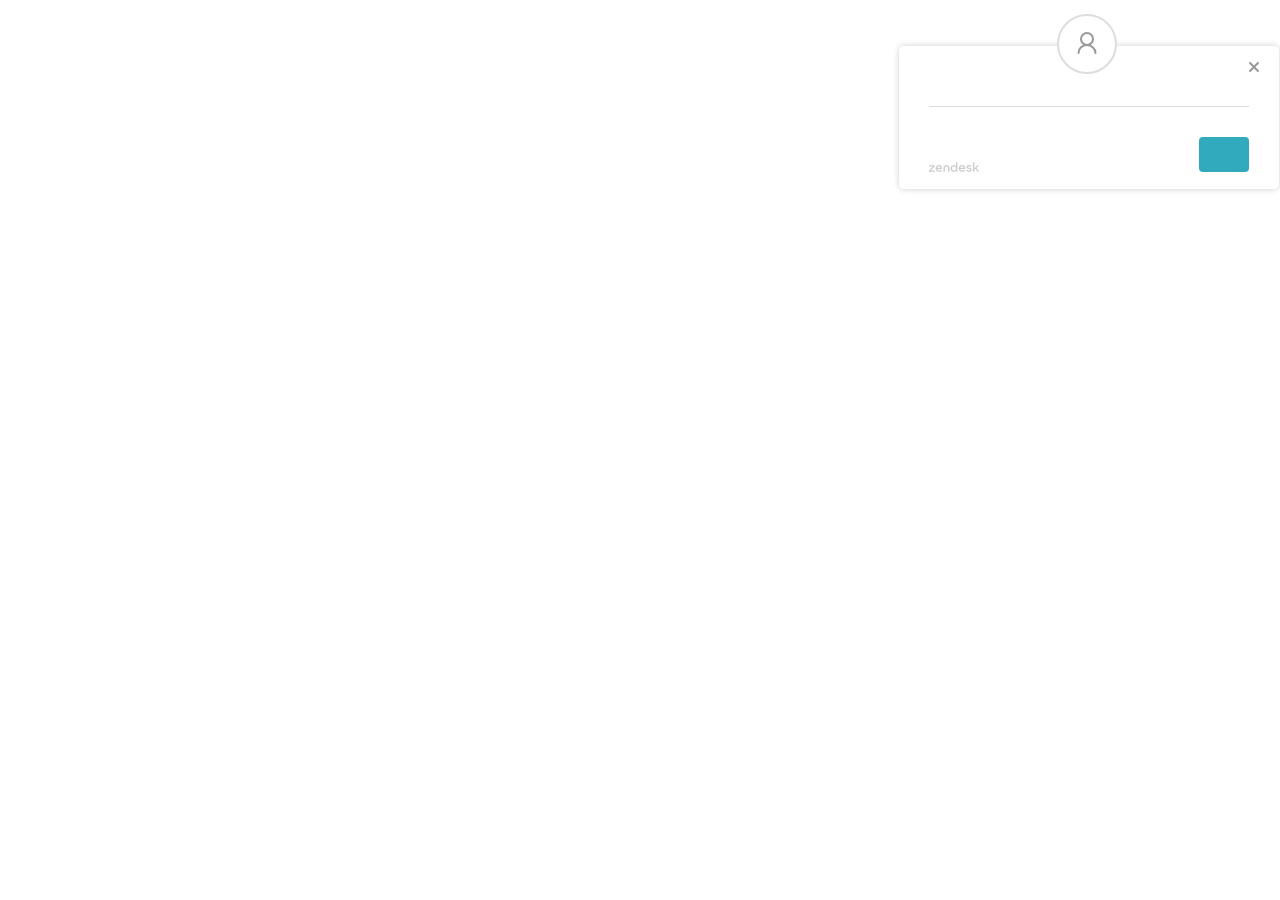
<file: Lemonade_files/saved_resource(2).html>
<!-- saved from url=(0011)about:blank -->
<html lang="en-US" dir="ltr"><head><meta http-equiv="Content-Type" content="text/html; charset=UTF-8"></head><body><div class="u-borderTransparent u-posRelative u-pullRight u-noPrint"><div data-reactroot=""><style>/*! normalize.css v3.0.1 | MIT License | git.io/normalize */html{font-family:sans-serif;-ms-text-size-adjust:100%;-webkit-text-size-adjust:100%}body{margin:0}article,aside,details,figcaption,figure,footer,header,hgroup,main,nav,section,summary{display:block}audio,canvas,progress,video{display:inline-block;vertical-align:baseline}audio:not([controls]){display:none;height:0}[hidden],template{display:none}a{background:transparent}a:active,a:hover{outline:0}abbr[title]{border-bottom:1px dotted}b,strong{font-weight:700}dfn{font-style:italic}h1{font-size:2em;margin:.67em 0}mark{background:#ff0;color:#000}small{font-size:80%}sub,sup{font-size:75%;line-height:0;position:relative;vertical-align:baseline}sup{top:-.5em}sub{bottom:-.25em}img{border:0}svg:not(:root){overflow:hidden}figure{margin:1em 40px}hr{box-sizing:content-box;height:0}pre{overflow:auto}code,kbd,pre,samp{font-family:monospace,monospace;font-size:1em}button,input,optgroup,select,textarea{color:inherit;font:inherit;margin:0}button{overflow:visible}button,select{text-transform:none}button,html input[type=button],input[type=reset],input[type=submit]{-webkit-appearance:button;cursor:pointer}button[disabled],html input[disabled]{cursor:default}button::-moz-focus-inner,input::-moz-focus-inner{border:0;padding:0}input{line-height:normal}input[type=checkbox],input[type=radio]{box-sizing:border-box;padding:0}input[type=number]::-webkit-inner-spin-button,input[type=number]::-webkit-outer-spin-button{height:auto}input[type=search]{-webkit-appearance:textfield;box-sizing:content-box}input[type=search]::-webkit-search-cancel-button,input[type=search]::-webkit-search-decoration{-webkit-appearance:none}fieldset{border:1px solid silver;margin:0 2px;padding:.35em .625em .75em}legend{border:0;padding:0}textarea{overflow:auto}optgroup{font-weight:700}table{border-collapse:collapse;border-spacing:0}td,th{padding:0}/*! suit-base v0.4.0 | MIT License | github.com/suitcss */html{background:inherit;color:inherit;font:16px sans-serif}a,a:active,a:focus,a:hover{color:#069}blockquote,dd,dl,figure,h1,h2,h3,h4,h5,h6,ol,p,pre,ul{margin:0}ol,ul{list-style:none;padding:0}.u-alignBaseline{vertical-align:baseline!important}.u-alignBottom{vertical-align:bottom!important}.u-alignMiddle{vertical-align:middle!important}.u-alignTop{vertical-align:top!important}.u-inline{display:inline!important}.u-inlineBlock{display:inline-block!important;max-width:100%}.u-block{display:block!important}.u-table{display:table!important}.u-tableCell{display:table-cell!important}.u-cf:after,.u-cf:before{content:" ";display:table}.u-cf:after{clear:both}.u-nbfc{overflow:hidden!important}.u-nbfcAlt{display:table-cell!important;width:10000px!important}.u-pullLeft{float:left!important}.u-pullRight{float:right!important}/*! suit-utils-link v0.3.1 | MIT License | github.com/suitcss */.u-linkClean,.u-linkClean:active,.u-linkClean:focus,.u-linkClean:hover,.u-linkComplex,.u-linkComplex:active,.u-linkComplex:focus,.u-linkComplex:hover{text-decoration:none!important}.u-linkComplex:active .u-linkComplexTarget,.u-linkComplex:focus .u-linkComplexTarget,.u-linkComplex:hover .u-linkComplexTarget{text-decoration:underline!important}.u-linkBlock,.u-linkBlock:active,.u-linkBlock:focus,.u-linkBlock:hover{display:block!important;text-decoration:none!important}.u-linkPseudo{display:inline-block;padding:0;border:0;margin:0;background:transparent;color:inherit;cursor:pointer!important;font:inherit}.u-linkPseudo:active,.u-linkPseudo:focus,.u-linkPseudo:hover{background:transparent;color:inherit;text-decoration:underline}.u-posAbsolute,.u-posAbsoluteCenter{position:absolute!important}.u-posAbsoluteCenter{bottom:0!important;left:0!important;margin:auto!important;right:0!important;top:0!important}.u-posFixed{position:fixed!important;-webkit-backface-visibility:hidden;backface-visibility:hidden}.u-posRelative{position:relative!important}.u-sizeFit,.u-sizeFitAlt{display:block!important;float:left!important;width:auto!important}.u-sizeFitAlt{float:right!important}.u-sizeFill{display:block!important;overflow:hidden!important;width:auto!important}.u-sizeFillAlt{display:table-cell!important;max-width:100%!important;width:10000px!important}.u-sizeFull{box-sizing:border-box!important;display:block!important;width:100%!important}.u-isActionable{cursor:pointer!important}.u-isDisabled{cursor:default!important}.u-isDraggable{cursor:move!important}.u-isHidden{display:none!important;visibility:hidden!important}.u-isShown{display:block!important;visibility:visible!important}table.u-isShown{display:table!important}tr.u-isShown{display:table-row!important}td.u-isShown,th.u-isShown{display:table-cell!important}.u-isHiddenVisually{position:absolute!important;overflow:hidden!important;width:1px!important;height:1px!important;padding:0!important;border:0!important;clip:rect(1px,1px,1px,1px)!important}.u-isInvisible{visibility:hidden!important}.u-isVisible{visibility:visible!important}/*! suit-utils-text v0.3.0 | MIT License | github.com/suitcss */.u-textBreak{word-wrap:break-word!important}.u-textCenter{text-align:center!important}.u-textLeft{text-align:left!important}.u-textRight{text-align:right!important}.u-textInheritColor{color:inherit!important}.u-textNoWrap,.u-textTruncate{white-space:nowrap!important}.u-textTruncate{max-width:100%;overflow:hidden!important;text-overflow:ellipsis!important;word-wrap:normal!important}/*! suit-arrange v0.3.0 | MIT License | github.com/suitcss */.Arrange{box-sizing:border-box;display:table;margin:0;min-width:100%;padding:0;table-layout:auto}.Arrange-sizeFill,.Arrange-sizeFit{display:table-cell;padding:0;vertical-align:top}.Arrange-sizeFill{width:100%}.Arrange-sizeFill img{height:auto;max-width:100%}.Arrange-sizeFit img{max-width:none!important;width:auto!important}.Arrange--middle .Arrange-sizeFill,.Arrange--middle .Arrange-sizeFit{vertical-align:middle}.Arrange--bottom .Arrange-sizeFill,.Arrange--bottom .Arrange-sizeFit{vertical-align:bottom}.Arrange--equal{table-layout:fixed}.Arrange--equal>.Arrange-sizeFill,.Arrange--equal>.Arrange-sizeFit{width:1%}.Arrange--withGutter{margin:0 -5px}.Arrange--withGutter>.Arrange-sizeFill,.Arrange--withGutter>.Arrange-sizeFit{padding:0 5px}/*! suit-button v3.1.0 | MIT License | github.com/suitcss */.Button{-webkit-appearance:none;background:transparent;border:1px solid currentcolor;box-sizing:border-box;color:inherit;cursor:pointer;display:inline-block;font:inherit;line-height:normal;margin:0;padding:.4em .75em;position:relative;text-align:center;text-decoration:none;-webkit-user-select:none;-moz-user-select:none;-ms-user-select:none;user-select:none;white-space:normal}.Button::-moz-focus-inner{border:0;padding:0}.Button:active,.Button:focus,.Button:hover{text-decoration:none}.Button.is-disabled,.Button:disabled{cursor:default;opacity:.6;-ms-filter:"alpha(opacity=60)"}/*! suit-button-group v2.1.0 | MIT License | github.com/suitcss */.ButtonGroup{display:block;font-size:0;margin:0;list-style:none;padding:0}.ButtonGroup-item{display:block;font-size:1rem}.ButtonGroup-item>.Button{display:block;width:100%}.ButtonGroup-item>.Button.is-pressed,.ButtonGroup-item>.Button:active,.ButtonGroup-item>.Button:focus,.ButtonGroup-item>.Button:hover{z-index:1}.ButtonGroup--hz>.ButtonGroup-item{display:inline-block}/*! suit-button-group v2.1.0 | MIT License | github.com/suitcss */.ButtonGroup--borderCollapse:not(.ButtonGroup--hz)>.ButtonGroup-item{margin-top:-1px}.ButtonGroup--borderCollapse:not(.ButtonGroup--hz)>.ButtonGroup-item:first-child{margin-top:0}.ButtonGroup--borderCollapse:not(.ButtonGroup--hz)>.ButtonGroup-item:not(:first-child):not(:last-child)>.Button{border-radius:0}.ButtonGroup--borderCollapse:not(.ButtonGroup--hz)>.ButtonGroup-item:first-child:not(:only-child)>.Button{border-bottom-left-radius:0;border-bottom-right-radius:0}.ButtonGroup--borderCollapse:not(.ButtonGroup--hz)>.ButtonGroup-item:last-child:not(:only-child)>.Button{border-top-left-radius:0;border-top-right-radius:0}.ButtonGroup--borderCollapse.ButtonGroup--hz>.ButtonGroup-item{margin-left:-1px}.ButtonGroup--borderCollapse.ButtonGroup--hz>.ButtonGroup-item:first-child{margin-left:0}.ButtonGroup--borderCollapse.ButtonGroup--hz>.ButtonGroup-item:not(:first-child):not(:last-child)>.Button{border-radius:0}.ButtonGroup--borderCollapse.ButtonGroup--hz>.ButtonGroup-item:first-child:not(:only-child)>.Button{border-bottom-right-radius:0;border-top-right-radius:0}.ButtonGroup--borderCollapse.ButtonGroup--hz>.ButtonGroup-item:last-child:not(:only-child)>.Button{border-bottom-left-radius:0;border-top-left-radius:0}.FlexEmbed{display:block;overflow:hidden;position:relative}.FlexEmbed:before{content:"";display:block;width:100%}.FlexEmbed--3by1:before{padding-bottom:33.33333333333333%}.FlexEmbed--2by1:before{padding-bottom:50%}.FlexEmbed--16by9:before{padding-bottom:56.25%}.FlexEmbed--4by3:before{padding-bottom:75%}.FlexEmbed-item,.FlexEmbed embed,.FlexEmbed iframe,.FlexEmbed object{bottom:0;height:100%;left:0;position:absolute;top:0;width:100%}/*! suitcss-components-grid v1.2.0 | MIT License | github.com/suitcss */.Grid{display:block;font-size:0;margin:0;padding:0;text-align:left}.Grid--alignCenter{text-align:center}.Grid--alignRight{text-align:right}.Grid--alignMiddle>.Grid-cell{vertical-align:middle}.Grid--alignBottom>.Grid-cell{vertical-align:bottom}.Grid--withGutter{margin:0 -10px}.Grid--withGutter>.Grid-cell{padding:0 10px}.Grid-cell{box-sizing:border-box;display:inline-block;font-size:1rem;margin:0;padding:0;text-align:left;vertical-align:top;width:100%}.Grid-cell--center{display:block;margin:0 auto}.u-posEnd{right:1.33333rem}.u-posEnd--flush{right:0}.u-posEndL{right:1.5rem}.u-posStart{left:1.33333rem}.u-posStart--flush{left:0}.u-posStartL{left:1.5rem}.u-posCenter{left:50%;-webkit-transform:translateX(-50%);transform:translateX(-50%)}.u-posStart--vert{top:1.33333rem}.u-posStart--vertFlush{top:0}.u-posStart--vertL{top:1.41667rem}.u-posEnd--vert{bottom:1.33333rem}.u-posCenter--vert{top:50%;-webkit-transform:translateY(-50%);transform:translateY(-50%)}.u-posStatic{position:static!important}.u-posFill{top:0;bottom:0;left:0;right:0}u-overflowAuto{overflow:auto!important}.u-marginAS{margin:.83333rem!important}.u-marginBN{margin-bottom:0!important}.u-marginBT{margin-bottom:.41667rem!important}.u-marginBS{margin-bottom:.83333rem!important}.u-marginBM{margin-bottom:1.25rem!important}.u-marginBL{margin-bottom:1.66667rem!important}.u-marginTA{margin-top:auto!important}.u-marginTT{margin-top:.41667rem!important}.u-marginTS{margin-top:.83333rem!important}.u-marginTM{margin-top:1.25rem!important}.u-marginTL{margin-top:1.66667rem!important}.u-marginVT{margin-top:.41667rem!important;margin-bottom:.41667rem!important}.u-marginVS{margin-top:.83333rem!important;margin-bottom:.83333rem!important}.u-marginVM{margin-top:1.25rem!important;margin-bottom:1.25rem!important}.u-marginVL{margin-top:1.66667rem!important;margin-bottom:1.66667rem!important}.u-marginVXL{margin-top:2.5rem!important;margin-bottom:2.5rem!important}.u-marginRS{margin-right:.83333rem!important}[dir=rtl] .u-marginRS{margin-right:0;margin-left:.83333rem}.u-marginRM{margin-right:1.25rem!important}.u-marginRL{margin-right:1.66667rem!important}.u-marginLS{margin-left:.83333rem!important}.u-marginLM{margin-left:1.25rem!important}.u-marginLL{margin-left:1.66667rem!important}.u-marginHT{margin-left:.41667rem!important;margin-right:.41667rem!important}.u-marginHS{margin-left:.83333rem!important;margin-right:.83333rem!important}.u-marginHM{margin-left:1.25rem!important;margin-right:1.25rem!important}.u-marginHL{margin-left:1.66667rem!important;margin-right:1.66667rem!important}.u-marginHXL{margin-left:2.5rem!important;margin-right:2.5rem!important}.u-marginHN{margin-left:0!important;margin-right:0!important}.u-paddingAN{padding:0!important}.u-paddingAS{padding:.83333rem!important}.u-paddingAL{padding:1.66667rem!important}.u-paddingHN{padding-left:0!important;padding-right:0!important}.u-paddingHT{padding-left:.41667rem!important;padding-right:.41667rem!important}.u-paddingHS{padding-left:.83333rem!important;padding-right:.83333rem!important}.u-paddingHM{padding-left:1.25rem!important;padding-right:1.25rem!important}.u-paddingHL{padding-left:1.66667rem!important;padding-right:1.66667rem!important}.u-paddingHXL{padding-left:2.5rem!important;padding-right:2.5rem!important}.u-paddingVS{padding-top:.83333rem!important;padding-bottom:.83333rem!important}.u-paddingVM{padding-top:1.25rem!important;padding-bottom:1.25rem!important}.u-paddingVL{padding-top:1.66667rem!important;padding-bottom:1.66667rem!important}.u-paddingVXL{padding-top:2.5rem!important;padding-bottom:2.5rem!important}.u-paddingVN{padding-top:0!important;padding-bottom:0!important}.u-paddingR{padding-right:2.08333rem}[dir=rtl] .u-paddingR{padding-right:0;padding-left:2.08333rem}.u-paddingLN{padding-left:0!important}.u-paddingL{padding-left:2.08333rem}.u-paddingLS{padding-left:.83333rem}.u-paddingLL{padding-left:1.66667rem}.u-paddingRN{padding-right:0!important}.u-paddingRS{padding-right:.83333rem!important}[dir=rtl] .u-paddingRS{padding-right:0;padding-left:.83333rem}.u-paddingRM{padding-right:1.25rem!important}.u-paddingRL{padding-right:1.66667rem!important}.u-paddingRXL{padding-right:2.5rem!important}.u-paddingTT{padding-top:.41667rem!important}.u-paddingTS{padding-top:.83333rem!important}.u-paddingTM{padding-top:1.25rem!important}.u-paddingTL{padding-top:1.66667rem!important}.u-paddingTN{padding-top:0!important}.u-paddingBN{padding-bottom:0!important}.u-paddingBT{padding-bottom:.41667rem!important}.u-paddingBS{padding-bottom:.83333rem!important}.u-paddingBM{padding-bottom:1.25rem!important}.u-paddingBL{padding-bottom:1.66667rem!important}.u-paddingBXL{padding-bottom:2.5rem!important}.u-textCTA{color:#78a300}.u-textSecondary{color:#999!important}.u-textBody{color:#333}.u-textError{color:#eb6651}.u-textPlaceholder{color:#dadada}.u-textAluminum{color:#999!important}.u-fillAluminum svg{fill:#999!important}.u-fillGainsboro svg{fill:#ddd!important}.u-textSizeSml{font-size:1rem!important}.u-textSizeNml{font-size:1.08333rem!important}.u-textSizeMed{font-size:1.16667rem!important}.u-textSize15{font-size:1.25rem!important}.u-textSizeLrg{font-size:1.33333rem}.u-textSizeBaseMobile{font-size:1.33333rem!important}.u-textBold{font-weight:700}.u-textNormal{font-weight:400!important}.u-textXHeight{line-height:.9}.u-isSelectable{cursor:text}.u-isSuccessful{color:#78a300!important}.u-isSuccessful svg{fill:#78a300!important}.u-isError{color:#e03b30!important}.u-backgroundWhite{background-color:#fff!important}.u-backgroundWhiteSmoke{background-color:#f8f8f8!important}.u-flipText{-webkit-transform:scale(-1);transform:scale(-1)}.u-borderTransparent{border:.08333rem solid transparent!important}.u-borderNone{border:none!important}.u-borderTop{border-top:.09167rem solid #ddd}.u-border{border:.09167rem solid #ddd}.u-borderBottom{border-bottom:.09167rem solid #ddd}.u-borderError{border-color:#eb6651!important}.u-zIndex1{z-index:1}.u-vsizeAll{height:100%!important}.u-hsizeAll{width:100%!important}.u-clearLeft{clear:left}.u-flex{display:-ms-flexbox!important;display:flex!important}.u-flexJustifyCenter{-ms-flex-pack:center!important;justify-content:center!important}.u-flexJustifyBetween{-ms-flex-pack:justify!important;justify-content:space-between!important}.u-flexAlignItemsCenter{-ms-flex-align:center!important;align-items:center!important}.u-flexAlignItemsBase{-ms-flex-align:baseline!important;align-items:baseline!important}.u-displayInherit{display:inherit}@media print{.u-noPrint{display:none!important}}html{color:#333;font:12px/1.4 Helvetica,Arial,Lucida Grande,sans-serif;overflow:hidden}h1,h2,h3,h4,h5,h6{margin-top:0}a{color:#78a300;text-decoration:none}p{margin-bottom:1.25rem}a:active,a:focus,a:hover{color:#78a300;text-decoration:underline}fieldset{border:0;margin:0;padding:0}iframe{border:0}[tabindex="-1"]:focus{outline:none!important}input[type=search]{box-sizing:border-box;border-radius:0;-webkit-appearance:none;-webkit-tap-highlight-color:transparent}select{-webkit-appearance:none;-moz-appearance:none;appearance:none}select::-ms-expand{display:none}
  .src-component-Avatar-avatar{border-radius:50%;border:.16667rem solid #ddd;background-color:#fff;height:3.75rem;width:3.75rem}
  .Container{box-sizing:border-box}.Container--popover{border-radius:.66667rem;box-shadow:0 0 .5rem 0 rgba(0,0,0,.2);background:hsla(0,0%,100%,.98)}.Container--fullscreen{background:#fff;width:100%;height:100%}.Container--card{border-radius:.41667rem;box-shadow:0 .09167rem 12rem .33333rem 0/rgba(0,0,0,.3);background:hsla(0,0%,100%,.98);max-width:51.66667rem;min-width:33.33333rem;padding:2.5rem 3.33333rem 0}.Container--fullscreen-center-vert{padding-top:20%;padding-top:calc(30% - 3.33333rem)}@media screen and (orientation:landscape){.Container--fullscreen-center-vert{padding-top:calc(10% - 3.33333rem)}}.Container-pullout{margin:-2.08333rem -2.08333rem 0}.Container-bar{position:absolute;height:3.66667rem;background:#f8f8f8;right:0;left:0;top:0}.Container--halfscreen{box-shadow:0 0 .33333rem 0 rgba(0,0,0,.12);height:98%;margin-top:.33333rem}.Container--halfscreen-heading{height:0;padding-bottom:2rem!important;padding-top:1rem!important}.Container--dashed{border:.16667rem dashed #ddd;border-radius:.41667rem;background-color:#fff;opacity:.9}.Container--dashed:hover{background-color:#f8f8f8}.Container--channelChoicePopup{background-color:#fff;bottom:3.5rem;right:0;min-width:13.16667rem;max-width:25rem;padding:.41667rem;border-radius:.33333rem;box-shadow:0 0 .5rem 0 rgba(0,0,0,.2);-webkit-animation:channelChoiceAppear .1s ease-in-out;animation:channelChoiceAppear .1s ease-in-out}[dir=rtl] .Container--channelChoicePopup{right:auto;left:0}@-webkit-keyframes channelChoiceAppear{0%{opacity:0}to{opacity:1}}@keyframes channelChoiceAppear{0%{opacity:0}to{opacity:1}}.c-btn{display:inline-block;transition:border-color .25s ease-in-out,box-shadow .1s ease-in-out,background-color .25s ease-in-out,color .25s ease-in-out;margin:0;border:1px solid #30aabc;border-radius:4px;background-color:transparent;cursor:pointer;padding:0 2.25em;min-width:8.33333em;overflow:visible;vertical-align:middle;text-align:center;text-decoration:none;line-height:2.34167;white-space:nowrap;color:#30aabc;font-family:inherit;font-size:12px;font-weight:400;-webkit-font-smoothing:subpixel-antialiased;box-sizing:border-box;-webkit-user-select:none;-moz-user-select:none;-ms-user-select:none;user-select:none;-webkit-touch-callout:none}.c-btn::-moz-focus-inner{border:0;padding:0}.c-btn--pill{border-radius:100px}.c-btn--medium{min-width:8.57143em;line-height:2.71429}.c-btn--large,.c-btn--medium{padding:0 1.92857em;font-size:14px}.c-btn--large{min-width:10em;line-height:3.43571}.c-btn--full{width:100%;overflow:hidden;text-overflow:ellipsis}.l-btn-group{position:relative;z-index:0}.l-btn-group .c-btn{position:relative;margin-left:-1px;border-radius:0}.l-btn-group .c-btn.is-active.is-active,.l-btn-group .c-btn.is-hovered.is-hovered,.l-btn-group .c-btn:active:active,.l-btn-group .c-btn:hover:hover{z-index:1}.l-btn-group .c-btn.is-focused{box-shadow:inset 0 0 0 3px rgba(48,170,188,.4)}.l-btn-group .c-btn.is-disabled.is-disabled,.l-btn-group .c-btn:disabled:disabled{z-index:-1}.l-btn-group .c-btn.c-btn--primary.is-focused,.l-btn-group .c-btn.is-selected.is-focused{box-shadow:inset 0 0 0 3px hsla(0,0%,100%,.3)}.l-btn-group .c-btn--primary.c-btn--primary,.l-btn-group .c-btn--primary.is-active.is-active,.l-btn-group .c-btn--primary.is-hovered.is-hovered,.l-btn-group .c-btn--primary:active:active,.l-btn-group .c-btn--primary:hover:hover,.l-btn-group .c-btn.is-disabled.is-disabled,.l-btn-group .c-btn:disabled:disabled{border-right-color:hsla(0,0%,100%,.4);border-left-color:hsla(0,0%,100%,.4)}.l-btn-group .c-btn.c-btn--primary,.l-btn-group .c-btn.is-disabled.is-disabled,.l-btn-group .c-btn.is-selected,.l-btn-group .c-btn:disabled:disabled{border-top-width:0;border-bottom-width:0;line-height:2.5}.l-btn-group .c-btn--medium.c-btn.c-btn--primary,.l-btn-group .c-btn--medium.c-btn.is-selected,.l-btn-group .c-btn--medium.is-disabled.is-disabled,.l-btn-group .c-btn--medium:disabled:disabled{line-height:2.86429}.l-btn-group .c-btn--large.c-btn.c-btn--primary,.l-btn-group .c-btn--large.c-btn.is-selected,.l-btn-group .c-btn--large.is-disabled.is-disabled,.l-btn-group .c-btn--large:disabled:disabled{line-height:3.57143}.l-btn-group.is-rtl{direction:rtl}.l-btn-group.is-rtl .c-btn{margin-right:-1px;margin-left:0;border-radius:0}.l-btn-group.is-rtl .c-btn:last-of-type,.l-btn-group:not(.is-rtl) .c-btn:first-of-type{margin-left:0;border-top-left-radius:4px;border-bottom-left-radius:4px}.l-btn-group.is-rtl .c-btn:first-of-type,.l-btn-group:not(.is-rtl) .c-btn:last-of-type{margin-right:0;border-top-right-radius:4px;border-bottom-right-radius:4px}.l-btn-group.is-rtl .c-btn--pill:last-of-type,.l-btn-group:not(.is-rtl) .c-btn--pill:first-of-type{border-top-left-radius:100px;border-bottom-left-radius:100px}.l-btn-group.is-rtl .c-btn--pill:last-of-type .c-btn__icon,.l-btn-group:not(.is-rtl) .c-btn--pill:first-of-type .c-btn__icon{margin-right:-2px}.l-btn-group.is-rtl .c-btn--pill:first-of-type,.l-btn-group:not(.is-rtl) .c-btn--pill:last-of-type{border-top-right-radius:100px;border-bottom-right-radius:100px}.l-btn-group.is-rtl .c-btn--pill:first-of-type .c-btn__icon,.l-btn-group:not(.is-rtl) .c-btn--pill:last-of-type .c-btn__icon{margin-left:-2px}.l-btn-group.is-rtl .c-btn.c-btn--primary:last-of-type,.l-btn-group.is-rtl .c-btn.is-disabled.is-disabled:last-of-type,.l-btn-group.is-rtl .c-btn.is-selected:last-of-type,.l-btn-group.is-rtl .c-btn:disabled:disabled:last-of-type,.l-btn-group:not(.is-rtl) .c-btn.c-btn--primary:first-of-type,.l-btn-group:not(.is-rtl) .c-btn.is-disabled.is-disabled:first-of-type,.l-btn-group:not(.is-rtl) .c-btn.is-selected:first-of-type,.l-btn-group:not(.is-rtl) .c-btn:disabled:disabled:first-of-type{border-left-color:transparent}.l-btn-group.is-rtl .c-btn.c-btn--primary:first-of-type,.l-btn-group.is-rtl .c-btn.is-disabled.is-disabled:first-of-type,.l-btn-group.is-rtl .c-btn.is-selected:first-of-type,.l-btn-group.is-rtl .c-btn:disabled:disabled:first-of-type,.l-btn-group:not(.is-rtl) .c-btn.c-btn--primary:last-of-type,.l-btn-group:not(.is-rtl) .c-btn.is-disabled.is-disabled:last-of-type,.l-btn-group:not(.is-rtl) .c-btn.is-selected:last-of-type,.l-btn-group:not(.is-rtl) .c-btn:disabled:disabled:last-of-type{border-right-color:transparent}.c-btn.c-btn--dark.is-disabled.is-disabled,.c-btn.c-btn--dark:disabled:disabled{background-color:#819a9e;color:#03363d}.c-btn.is-hovered.is-hovered,.c-btn:hover:hover{border-color:transparent;background-color:#41c8dc;text-decoration:none;color:#fff}.c-btn:focus{outline:none}.c-btn.is-focused{box-shadow:0 0 0 3px rgba(48,170,188,.4)}.c-btn.is-active.is-active,.c-btn:active:active{transition:border-color .1s ease-in-out,background-color .1s ease-in-out,color .1s ease-in-out;border-color:transparent;background-color:#3094a3;text-decoration:none;color:#fff}.c-btn.is-focused.is-active.is-active,.c-btn.is-focused:active:active,.c-btn.is-hovered.is-hovered.is-active.is-active,.c-btn.is-hovered.is-hovered:active:active,.c-btn:hover:hover.is-active.is-active,.c-btn:hover:hover:active:active{box-shadow:none}.c-btn.is-disabled.is-disabled,.c-btn:disabled:disabled{border-color:transparent;box-shadow:none;background-color:#ddd;cursor:default;color:#fff}.c-btn--basic{border-color:transparent;background-color:transparent}.c-btn.c-btn--primary,.c-btn.is-selected{border-color:transparent;background-color:#30aabc;color:#fff}.c-btn--icon{padding:0;width:30px;min-width:0;height:30px}.c-btn--icon.c-btn--medium{width:40px;height:40px}.c-btn--icon.c-btn--large{width:50px;height:50px}.c-btn__icon{transition:-webkit-transform .25s ease-in-out;transition:transform .25s ease-in-out;transition:transform .25s ease-in-out,-webkit-transform .25s ease-in-out;margin-top:-2px;width:14px;height:14px;vertical-align:middle}.c-btn--medium .c-btn__icon{width:18px;height:18px}.c-btn--large .c-btn__icon{width:24px;height:24px}.c-btn__icon.is-rotated{-webkit-transform:rotate(180deg);transform:rotate(180deg)}.is-rtl .c-btn__icon.is-rotated{-webkit-transform:rotate(-180deg);transform:rotate(-180deg)}.Button{font-size:1.16667rem;padding:1.25rem 1.66667rem;border-radius:.41667rem;color:#fff}.Button:disabled{background:#ddd}.Button.is-mobile{padding:1.16667rem}.ButtonGroup :last-child:not(:only-child){margin-left:.41667rem}[dir=rtl] .ButtonGroup :last-child:not(:only-child){margin-right:.41667rem;margin-left:0}.Button--cta{background:#78a300;color:#fff;fill:#fff;border-radius:.41667rem;font-weight:700;letter-spacing:.4;bottom:-5px;padding:1rem 1.83333rem 1.16667rem}.Button--nav{color:#999;padding-top:1.33333rem;border:0}.Button--nav:active svg,.Button--nav:hover svg{fill:#555}.Button--navDesktop{bottom:.5rem}.Button--field{border-top-right-radius:.25rem;border-bottom-right-radius:.25rem;border-top-left-radius:0;border-bottom-left-radius:0;padding:1rem 1.16667rem .66667rem}[dir=rtl] .Button--field{border-top-right-radius:0;border-bottom-right-radius:0;border-top-left-radius:.25rem;border-bottom-left-radius:.25rem;margin-left:0!important;margin-right:.83333rem!important}.Button--fieldMobile{padding:1.16667rem 1.16667rem .83333rem;background:#f3f3f3}.Button--fieldMobile:active,.Button--fieldMobile:focus{background:#ddd!important}.Button--dropzone{padding:1.16667rem .83333rem;color:#999}.Button--icon{color:#555;padding:.83333rem}.Button--icon .Icon svg path{fill:#777}.Button--icon:active,.Button--icon:focus,.Button--icon:hover{background:#f3f3f3;border-radius:.33333rem;color:#333}.Button--icon:active .Icon svg path,.Button--icon:focus .Icon svg path,.Button--icon:hover .Icon svg path{fill:#555}.c-btn{font-size:1.08333rem;padding-right:2rem;padding-left:2rem;min-width:0}.c-btn--primary{color:hsla(0,0%,100%,.8);max-width:75%}.c-btn--primary,.c-btn--primary.is-mobile{text-overflow:ellipsis;overflow:hidden!important}.c-btn--primary.is-mobile{max-width:100%}.c-btn--primary:active,.c-btn--primary:focus,.c-btn--primary:hover{color:#fff}.c-btn--primary--icon{background:#78a300;color:hsla(0,0%,100%,.8);padding:.91667rem 0;min-width:6.33333rem;line-height:1}.c-btn--primary--icon:active,.c-btn--primary--icon:focus,.c-btn--primary--icon:hover{color:#fff}.c-btn--pill{border-radius:999rem!important;padding:.58333rem 1.16667rem;line-height:1}.c-btn--pill:active svg,.c-btn--pill:hover svg{fill:#555}[dir=rtl] .c-btn--pill{padding-right:1.16667rem!important;padding-left:.75rem!important}.c-btn--secondary{color:#999;border-color:#ddd!important}.c-btn--secondary:active,.c-btn--secondary:hover{color:#555!important;background:#f8f8f8!important}.c-btn--fullWidth{width:100%!important;max-width:100%!important}.Icon{padding-right:1rem}[dir=rtl] .Icon{padding-right:0;padding-left:1rem}.Icon svg{min-width:1.66667rem;min-height:1.66667rem;height:1.66667rem;width:1.66667rem}.Icon--search{padding-left:.5rem;padding-right:.66667rem}[dir=rtl] .Icon--search{padding-left:.25rem;padding-right:.5rem}.Icon--search svg{fill:#999;min-width:1.16667rem;min-height:1.16667rem;height:1.16667rem;width:1.16667rem}.Icon--form svg{min-width:1.33333rem;min-height:1.33333rem;height:1.33333rem;width:1.33333rem}.Icon--zendesk{top:.83333rem;margin-left:.33333rem;margin-right:1.08333rem}[dir=rtl] .Icon--zendesk{padding-left:.25rem;padding-right:.5rem}.Icon--zendesk svg{min-width:4.16667rem;width:4.16667rem}.Icon--zendesk svg:active path,.Icon--zendesk svg:focus path,.Icon--zendesk svg:hover path{fill:#03363d}.Icon--zendesk svg path{fill:#ccc}.Icon--close{padding:0}.Icon--close.is-mobile{display:block;margin-top:.16667rem}.Icon--close svg{fill:#999;min-width:.83333rem;min-height:.83333rem;height:.83333rem;width:.83333rem}.Icon--back{display:block;margin-top:-.16667rem}.Icon--back.is-mobile{margin-top:0;padding-left:.08333rem}.Icon--back svg{fill:#999;min-width:1.16667rem;min-height:1.16667rem;height:1.16667rem;width:1.16667rem}.Icon--link{padding-left:.58333rem!important;padding-right:0!important}.Icon--link svg{fill:#999;min-width:.66667rem;min-height:.66667rem;height:.66667rem;width:.66667rem}.Icon--paperclip-small{padding-right:.41667rem}.Icon--paperclip-small svg{fill:#999;min-width:1.33333rem;min-height:1.33333rem;height:1.33333rem;width:1.33333rem}.Icon--paperclip-large{padding-right:0}.Icon--paperclip-large svg{fill:#999;min-width:3rem;min-height:3rem;height:3rem;width:3rem}.Icon--tick{border:.16667rem solid #ccc;width:5.66667rem;height:5.66667rem;box-sizing:border-box;border-radius:50%;margin-bottom:.75rem}.Icon--tick,[dir=rtl] .Icon--tick{padding:1.66667rem}.Icon--tick svg{fill:#78a300;min-width:2rem;min-height:1.5rem;width:2rem;height:1.5rem;position:absolute;top:50%;left:50%;-webkit-transform:translate(-50%,-50%);transform:translate(-50%,-50%)}.Icon--circleTick-large svg{width:4rem;height:4rem}.Icon--check svg{fill:#999;margin-left:.16667rem;margin-top:.16667rem;min-width:.83333rem;min-height:.83333rem;height:.83333rem;width:.83333rem}[dir=rtl] .Icon--check{padding-left:0;padding-right:.16667rem}.Icon--chevron svg{fill:#999;min-width:1rem;min-height:1rem;height:1rem;width:1rem;padding:0}.Icon--dropdownArrow{display:block;width:0;height:0;border-left:.41667rem solid transparent;border-right:.41667rem solid transparent;border-bottom:.41667rem solid #bbb;margin-bottom:.25rem}.Icon--dropdownArrowBottom{border-top:.41667rem solid #bbb;border-bottom:0;margin-bottom:0}.Icon--avatar{box-sizing:border-box}.Icon--avatar svg{fill:#78a300;color:#999;min-width:2.16667rem;min-height:2.16667rem;height:2.16667rem;width:2.16667rem;padding:0;display:inline-block;position:relative;top:50%;margin-top:-1.16667rem;margin-left:-.08333rem}.Icon--clearInput{display:block;padding-left:.41667rem;padding-right:0}.Icon--clearInput svg{min-width:1.33333rem;min-height:1.33333rem;width:1.33333rem;height:1.33333rem}[dir=rtl] .Icon--clearInput{padding-left:0}.Icon--preview{padding-right:.66667rem;margin-top:.33333rem}.Icon--preview svg{min-width:2rem;min-height:2rem;height:2rem;width:2rem}.Icon--preview-close{position:absolute;top:50%;right:.41667rem;margin-top:-.29167rem!important}.Icon--preview-close svg{fill:#999;min-width:.58333rem;min-height:.58333rem;height:.58333rem;width:.58333rem}@font-face{font-weight:400;font-style:normal}.Form{margin:0}.form-group,.rf-Form{margin-bottom:1.16667rem}.Form-cta--bar{border-radius:.66667rem .66667rem 0 0;padding:1.58333rem 2.08333rem;background:#f8f8f8;border-bottom:.09167rem solid #ddd}.Form-cta--barFullscreen{padding-top:1.5rem}.Form-ctaLegend{top:1.08333rem}.Form-fieldContainer{margin-bottom:1.66667rem}.Form-fieldContainer:last-of-type{margin-bottom:0}.Form-field{background:#fff;border:.09167rem solid #dadada;border-radius:.33333rem;padding:.79167rem .83333rem;color:#999;font-size:1.08333rem}.Form-field input,.Form-field select,.Form-field textarea{border:none;background:none;resize:none;color:#333;width:100%;padding:0}.Form-field input:focus,.Form-field select:focus,.Form-field textarea:focus{-webkit-appearance:none;-moz-appearance:none;appearance:none;outline:none}.Form-field:hover{border:.09167rem solid #999}.Form-field textarea{height:6.5rem}.Form-field--small{padding:.33333rem .83333rem}.Form-field--display,.Form-field--display-preview{background:#f8f8f8;border:.09167rem solid #dadada;border-radius:.33333rem;padding:.75rem .83333rem .83333rem;color:#999}.Form-field--display-preview{padding:.58333rem}.Form-fieldArrows{position:absolute;right:1.16667rem;top:1.08333rem;pointer-events:none}[dir=rtl] .Form-fieldArrows{left:1.16667rem;right:auto}.Form-fieldArrows--small{top:.75rem}.Form-field--search{padding:.91667rem .83333rem;height:3.58333rem}.Form-field--search.is-mobile input:not([type=checkbox]),.Form-field--search.is-mobile select,.Form-field--search.is-mobile textarea{width:calc(100% - 3.33333rem)}[dir=rtl] .Form-field--search{padding-left:0!important;padding-right:.91667rem!important}.Form-field--focused{border:.09167rem solid #999;box-shadow:0 0 0 .25rem hsla(0,0%,60%,.4)}.Form-field--focused>.Icon--search{color:#78a300}.Form-field--invalid,.Form-field--invalid:hover,.Form-field--invalidFocused{border:.09167rem solid #eb6651}.Form-field--invalidFocused{box-shadow:0 0 0 .25rem hsla(8,79%,62%,.4)}.Form-field--clean,.Form-field--clean:hover{border:none;padding:0}.Form-field--dropdown{padding-left:1rem}.Form-field--blurred.Form-field--invalid{border:.09167rem solid #eb6651}.Form-fieldLabel{margin-bottom:.58333rem;font-weight:700;display:block;color:#777}.Form-description{margin-top:.58333rem}.LoadingEllipses{min-width:1.66667rem}.LoadingEllipses-item{width:.5rem;height:.5rem;background-color:#78a300;border-radius:100%;-webkit-animation-fill-mode:both;animation-fill-mode:both}.LoadingEllipses-item--fade{-webkit-animation:Fade-delay 1.2s infinite ease-in-out;animation:Fade-delay 1.2s infinite ease-in-out}.LoadingEllipses-item--bounce{-webkit-animation:Bounce-delay 1.2s infinite ease-in-out;animation:Bounce-delay 1.2s infinite ease-in-out}.LoadingEllipses-item:first-child{-webkit-animation-delay:-.32s;animation-delay:-.32s}.LoadingEllipses-item:nth-child(2){-webkit-animation-delay:-.16s;animation-delay:-.16s}.LoadingSpinner{background:transparent!important;border-bottom-color:transparent!important;border:.16667rem solid;height:1rem;width:1rem;-webkit-animation:Rotate-delay .85s linear 0s infinite;animation:Rotate-delay .85s linear 0s infinite;border-radius:100%;display:inline-block}.Anim-color{transition:background-color .5s ease}.Anim-all--fast{transition:all .25s ease}.Anim-none{transition:none!important}@-webkit-keyframes Bounce-delay{0%,80%,to{-webkit-transform:scale(0);transform:scale(0)}40%{-webkit-transform:scale(1);transform:scale(1)}}@keyframes Bounce-delay{0%,80%,to{-webkit-transform:scale(0);transform:scale(0)}40%{-webkit-transform:scale(1);transform:scale(1)}}@-webkit-keyframes Fade-delay{0%,80%,to{opacity:0}40%{opacity:1}}@keyframes Fade-delay{0%,80%,to{opacity:0}40%{opacity:1}}@-webkit-keyframes Rotate-delay{0%{-webkit-transform:rotate(0deg);transform:rotate(0deg)}to{-webkit-transform:rotate(1turn);transform:rotate(1turn)}}@keyframes Rotate-delay{0%{-webkit-transform:rotate(0deg);transform:rotate(0deg)}to{-webkit-transform:rotate(1turn);transform:rotate(1turn)}}.IpmDesktop{margin-top:3.75rem;min-width:31.66667rem;max-width:31.66667rem}.IpmDesktop-avatar{top:-2.66667rem;left:50%;margin-left:-2.66667rem;height:5rem;width:5rem}.IpmDesktop-intro{color:#999;font-size:1rem;line-height:1.66667rem;margin-top:.58333rem;max-width:25.41667rem;word-wrap:break-word}.IpmDesktop-message{color:#333;font-size:1.16667rem;line-height:1.66667rem;border-bottom:.08333rem solid #ddd;white-space:pre-line}.IpmDesktop-footer{height:3.08333rem}.IpmDesktop-footer--logo{left:-.33333rem;bottom:.16667rem}.IpmDesktop-footer--logo span{padding-left:0}.closeButton .Button{padding:1.25rem}.IpmDesktop-footer .c-btn--primary{text-overflow:clip;font-size:1rem;max-width:20.83333rem;background-color:#30aabc}
html { font-size: 12px }</style><style></style><div></div><div><div class="u-posRelative u-zIndex1"><div class="Button Button--nav u-posAbsolute u-posStart--vertFlush u-posEnd--flush u-paddingR "><span class="Icon Icon--close u-textInheritColor" type="Icon--close"><svg xmlns="http://www.w3.org/2000/svg" width="10" height="10" viewBox="0 0 10 10"><path d="M6.4,5l3.3-3.3c0.4-0.4,0.4-1,0-1.4s-1-0.4-1.4,0L5,3.6L1.7,0.3c-0.4-0.4-1-0.4-1.4,0s-0.4,1,0,1.4L3.6,5L0.3,8.3 c-0.4,0.4-0.4,1,0,1.4C0.5,9.9,0.7,10,1,10s0.5-0.1,0.7-0.3L5,6.4l3.3,3.3C8.5,9.9,8.7,10,9,10s0.5-0.1,0.7-0.3 c0.4-0.4,0.4-1,0-1.4L6.4,5z"></path></svg></span></div></div></div><div id="Embed"><div class="Container u-posRelative IpmDesktop u-paddingHXL u-marginBM Container--popover Container--card"><div class="Container-content u-paddingBM"><span class="Icon Icon--avatar src-component-Avatar-avatar u-block u-paddingAN u-textCenter IpmDesktop-avatar u-posAbsolute" type="Icon--avatar"><svg xmlns="http://www.w3.org/2000/svg" width="26" height="26" viewBox="0 0 26 26"><g fill="none" stroke="currentColor" stroke-width="2"><circle cx="13" cy="9" r="6"></circle><path d="M21.5 22.9c0-4.1-3.9-7.8-8.5-7.8s-8.5 3.4-8.5 7.8" stroke-linecap="round"></path></g></svg></span><p class="IpmDesktop-intro u-marginBS u-marginHN u-textCenter"></p><p class="IpmDesktop-message u-paddingBL"></p><div class="IpmDesktop-footer u-paddingTM u-posRelative"><a href="https://www.zendesk.com/connect/?utm_source=ipm&amp;utm_medium=poweredbyzendesk&amp;utm_campaign=image" target="_blank" class="u-linkClean u-posAbsolute u-posEnd--vert u-posStart IpmDesktop-footer--logo u-posStart--flush"><span class="Icon Icon--zendesk u-posRelative" type="Icon--zendesk"><svg id="Layer_1" data-name="Layer 1" xmlns="http://www.w3.org/2000/svg" viewBox="0 0 624.47 119.59"><defs><style>.cls-1{fill:#03363d;}</style></defs><path class="cls-1" d="M2014.78,120.15A31.34,31.34,0,0,0,2037,111.5l11,11.91c-7.3,7.49-17.4,13.07-33.12,13.07-26.95,0-44.35-17.86-44.35-42.07,0-24,18.34-42.07,41.91-42.07,26.76,0,41.91,20.36,40.61,48.6H1989.9c2.24,11.72,10.48,19.21,24.88,19.21m19.27-32.65c-1.68-10.95-8.23-19-21.33-19-12.16,0-20.58,6.91-22.83,19h44.16Z" transform="translate(-1599.52 -16.89)"></path><path class="cls-1" d="M0 102.38L48.68 52.94 1.14 52.94 1.14 37.42 71.24 37.42 71.24 53.26 22.56 102.7 71.89 102.7 71.89 118.22 0 118.22 0 102.38z"></path><path class="cls-1" d="M1726.05 120.15a31.34 31.34 0 0 0 22.27-8.65l11 11.91c-7.3 7.49-17.4 13.07-33.12 13.07-26.95 0-44.35-17.86-44.35-42.07 0-24 18.34-42.07 41.91-42.07 26.76 0 41.91 20.36 40.61 48.6h-63.24c2.24 11.72 10.48 19.21 24.88 19.21m19.27-32.65c-1.68-10.95-8.23-19-21.33-19-12.16 0-20.58 6.91-22.83 19h44.16zM1869.51 94.46c0-25.86 19.31-42 40.56-42 10.71 0 20.94 4.69 26.94 12.13V16.89h17.21v118H1937V123.71c-6.16 7.92-16.39 12.77-27.1 12.77-20.6 0-40.4-16.32-40.4-42m68.48-.16c0-14.38-10.87-26.18-25.64-26.18-14.44 0-25.64 11.47-25.64 26.18s11.19 26.34 25.64 26.34c14.77 0 25.64-11.8 25.64-26.34M2064.34 117.73l15.57-8.08a23.12 23.12 0 0 0 20.77 11.79c9.74 0 14.77-5 14.77-10.66 0-6.46-9.41-7.92-19.63-10-13.8-2.91-28.07-7.44-28.07-24.08 0-12.77 12.17-24.57 31.32-24.4 15.09 0 26.29 6 32.62 15.67l-14.44 7.92c-3.73-5.66-10.06-9.21-18.17-9.21-9.25 0-14 4.53-14 9.7 0 5.82 7.46 7.43 19.15 10 13.3 2.91 28.39 7.27 28.39 24.08 0 11.15-9.73 26.18-32.78 26-16.87 0-28.72-6.79-35.53-18.75" transform="translate(-1599.52 -16.89)"></path><path class="cls-1" d="M579.84 82.1L566.21 96.96 566.21 117.97 549.01 117.97 549.01 0 566.21 0 566.21 77.25 602.72 37.17 623.65 37.17 592.01 71.75 624.47 117.97 604.99 117.97 579.84 82.1z"></path><path class="cls-1" d="M1817.53,52.42c-20.45,0-37.57,13.25-37.57,35.23v47.2h17.53v-45c0-13.25,7.62-21.18,20.6-21.18s19.48,7.93,19.48,21.18v45h17.53V87.65c0-22-17.12-35.23-37.57-35.23" transform="translate(-1599.52 -16.89)"></path></svg></span><span class="u-isHiddenVisually">zendesk</span></a><input type="submit" value="" class="src-component-button-Button-button c-btn c-btn--medium Anim-color u-textNoWrap u-pullRight src-component-button-Button-filled c-btn--primary u-borderTransparent u-userBackgroundColor "></div></div></div></div></div></div></body></html>
</file>
